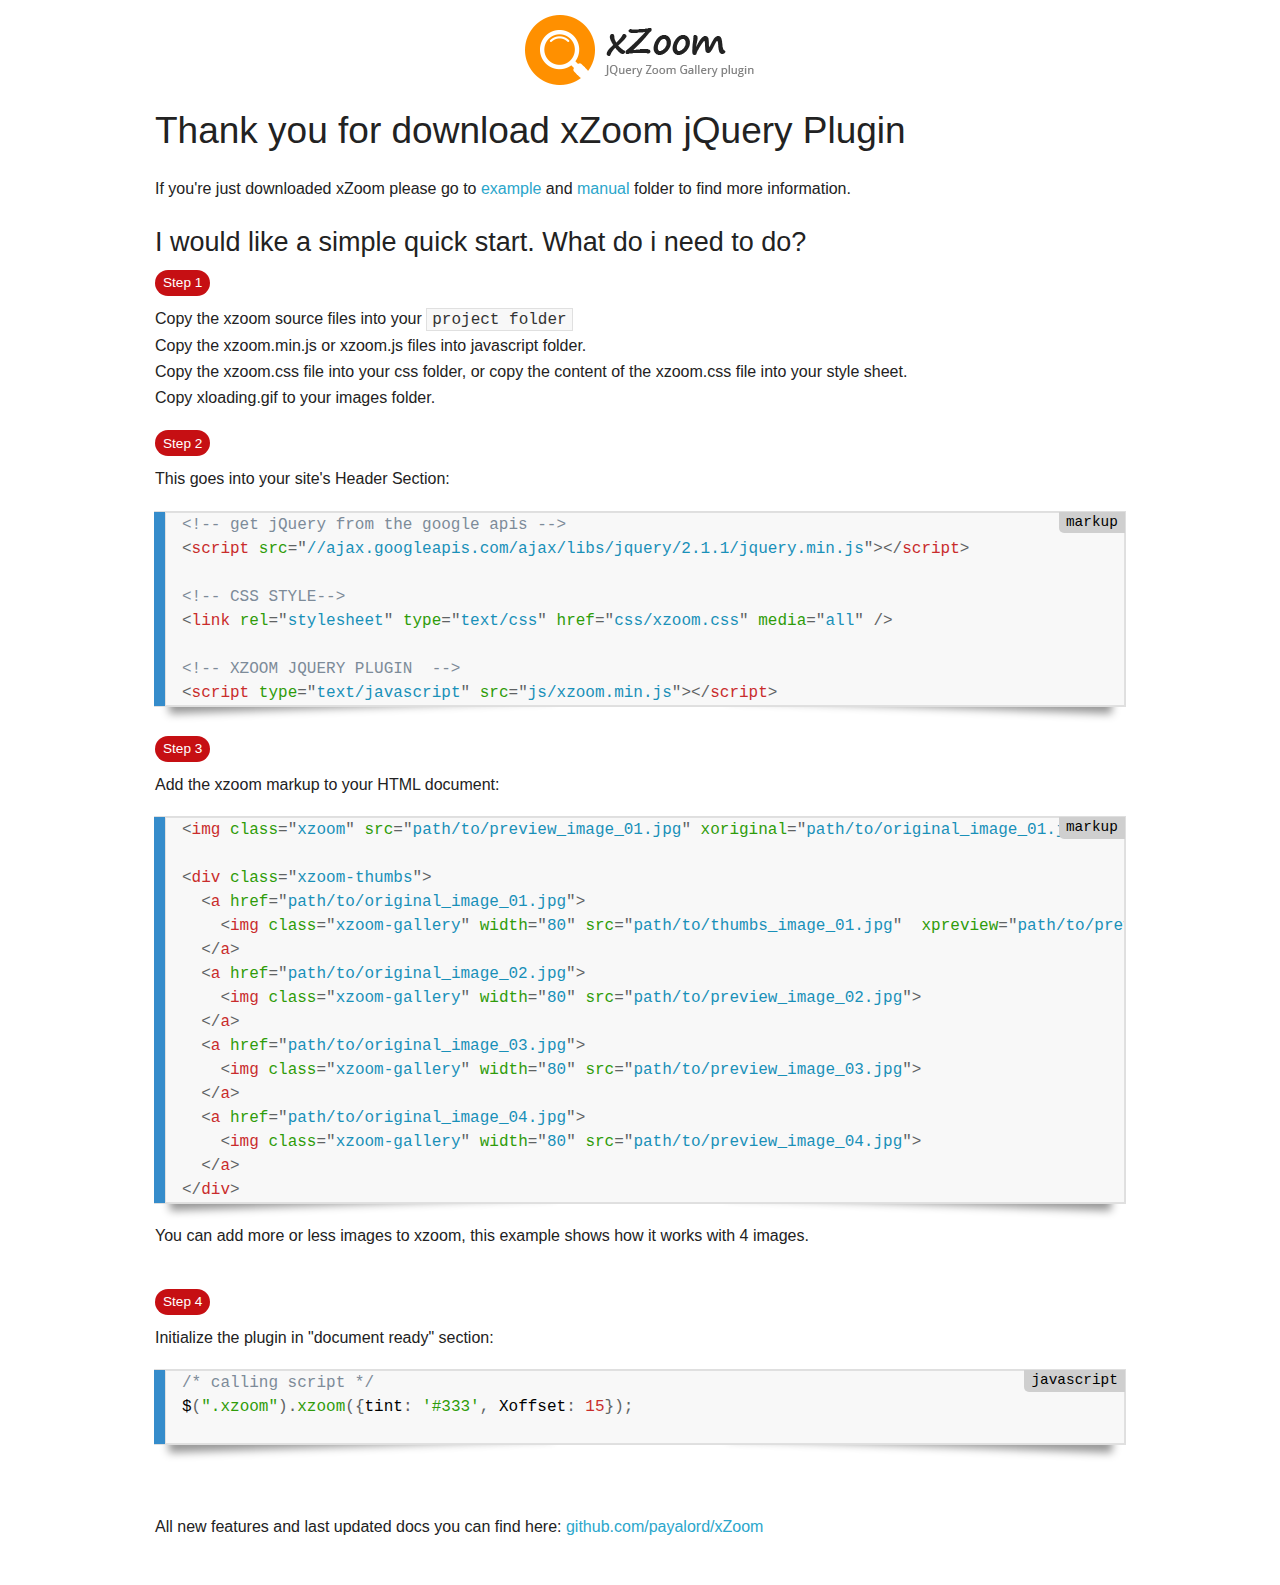
<file: ivy/Giaodien/font/xZoom-master/index.html>
<!doctype html>
<html class="no-js" lang="en">
  <head>
    <meta charset="utf-8" />
    <meta name="viewport" content="width=device-width, initial-scale=1.0" />
    <title>Manual | xZoom jQuery Zoom Gallery Plugin</title>
    <link rel="stylesheet" href="doc/css/normalize.css" />
    <link rel="stylesheet" href="doc/css/foundation.css" />
    <link rel="stylesheet" href="doc/css/prism.css" />
    <link rel="stylesheet" href="doc/css/manual.css" />
    <script src="doc/js/vendor/modernizr.js"></script>
  <!--[if lt IE 9]><script src="http://html5shiv.googlecode.com/svn/trunk/html5.js"></script><![endif]-->
  </head>

  <body>
  
  <div class="container">
    <div class="row">
      <div class="large-12 column text-center"><a href="https://payalord.github.io/xZoom"><img src="doc/images/logo.png" alt=""></a></div>
      <div class="large-12 column"><p><h2>Thank you for download xZoom jQuery Plugin</h2></p></div>
      <div class="large-12 column">
    If you're just downloaded xZoom please go to <a href="example/index.html">example</a> and <a href="doc/manual.html">manual</a> folder to find more information.
      </div>
    </div>
    <section>
      <div class="row">
        <div class="large-12 column">
          <h3>I would like a simple quick start. What do i need to do?</h3>
          <span class="label alert round">Step 1</span>
          <p>Copy the xzoom source files into your <code>project folder</code><br />
          Copy the xzoom.min.js or xzoom.js files into javascript folder.<br />
      Copy the xzoom.css file into your css folder, or copy the content of the xzoom.css file into your style sheet.<br />
      Copy xloading.gif to your images folder.</p>
          <span class="label alert round">Step 2</span>
          <p>This goes into your site's Header Section:</p>
          <p><pre><code class="language-markup">&lt;!-- get jQuery from the google apis --&gt;
&lt;script src="//ajax.googleapis.com/ajax/libs/jquery/2.1.1/jquery.min.js"&gt;&lt;/script&gt;

&lt;!-- CSS STYLE--&gt;
&lt;link rel="stylesheet" type="text/css" href="css/xzoom.css" media="all" /&gt;

&lt;!-- XZOOM JQUERY PLUGIN  --&gt;
&lt;script type="text/javascript" src="js/xzoom.min.js"&gt;&lt;/script&gt;</code></pre>
          </p>    
          <div class="line"><span class="label alert round">Step 3</span>
          <p>Add the xzoom markup to your HTML document:</p>
          <p>
            <pre><code class="language-markup">&lt;img class="xzoom" src="path/to/preview_image_01.jpg" xoriginal="path/to/original_image_01.jpg" /&gt;

&lt;div class="xzoom-thumbs"&gt;
  &lt;a href="path/to/original_image_01.jpg"&gt;
    &lt;img class="xzoom-gallery" width="80" src="path/to/thumbs_image_01.jpg"  xpreview="path/to/preview_image_01.jpg"&gt;
  &lt;/a&gt;
  &lt;a href="path/to/original_image_02.jpg"&gt;
    &lt;img class="xzoom-gallery" width="80" src="path/to/preview_image_02.jpg"&gt;
  &lt;/a&gt;
  &lt;a href="path/to/original_image_03.jpg"&gt;
    &lt;img class="xzoom-gallery" width="80" src="path/to/preview_image_03.jpg"&gt;
  &lt;/a&gt;
  &lt;a href="path/to/original_image_04.jpg"&gt;
    &lt;img class="xzoom-gallery" width="80" src="path/to/preview_image_04.jpg"&gt;
  &lt;/a&gt;
&lt;/div&gt;</code></pre>
          </p>
      <p>You can add more or less images to xzoom, this example shows how it works with 4 images.</p>
          </div>
          <div class="line"><span class="label alert round">Step 4</span>
          <p>Initialize the plugin in "document ready" section:</p>
          <p>
            <pre><code class="language-javascript">/* calling script */
$(".xzoom").xzoom({tint: '#333', Xoffset: 15});
            </code></pre>
          </p>
          </div>                        
        </div>       
      </div>
    </section> 
    <section>
    <div class="row">
      <div class="large-12 column">
        <div class="line">
          <p>All new features and last updated docs you can find here: <a href="https://github.com/payalord/xZoom">github.com/payalord/xZoom</a></p>
        </div>
      </div>
    </div>  
    </section>       
  </div>
    <script src="doc/js/vendor/jquery.js"></script>
    <script src="doc/js/foundation.min.js"></script>
    <script src="doc/js/vendor/prism.js"></script>
  </body>
</html>
</file>
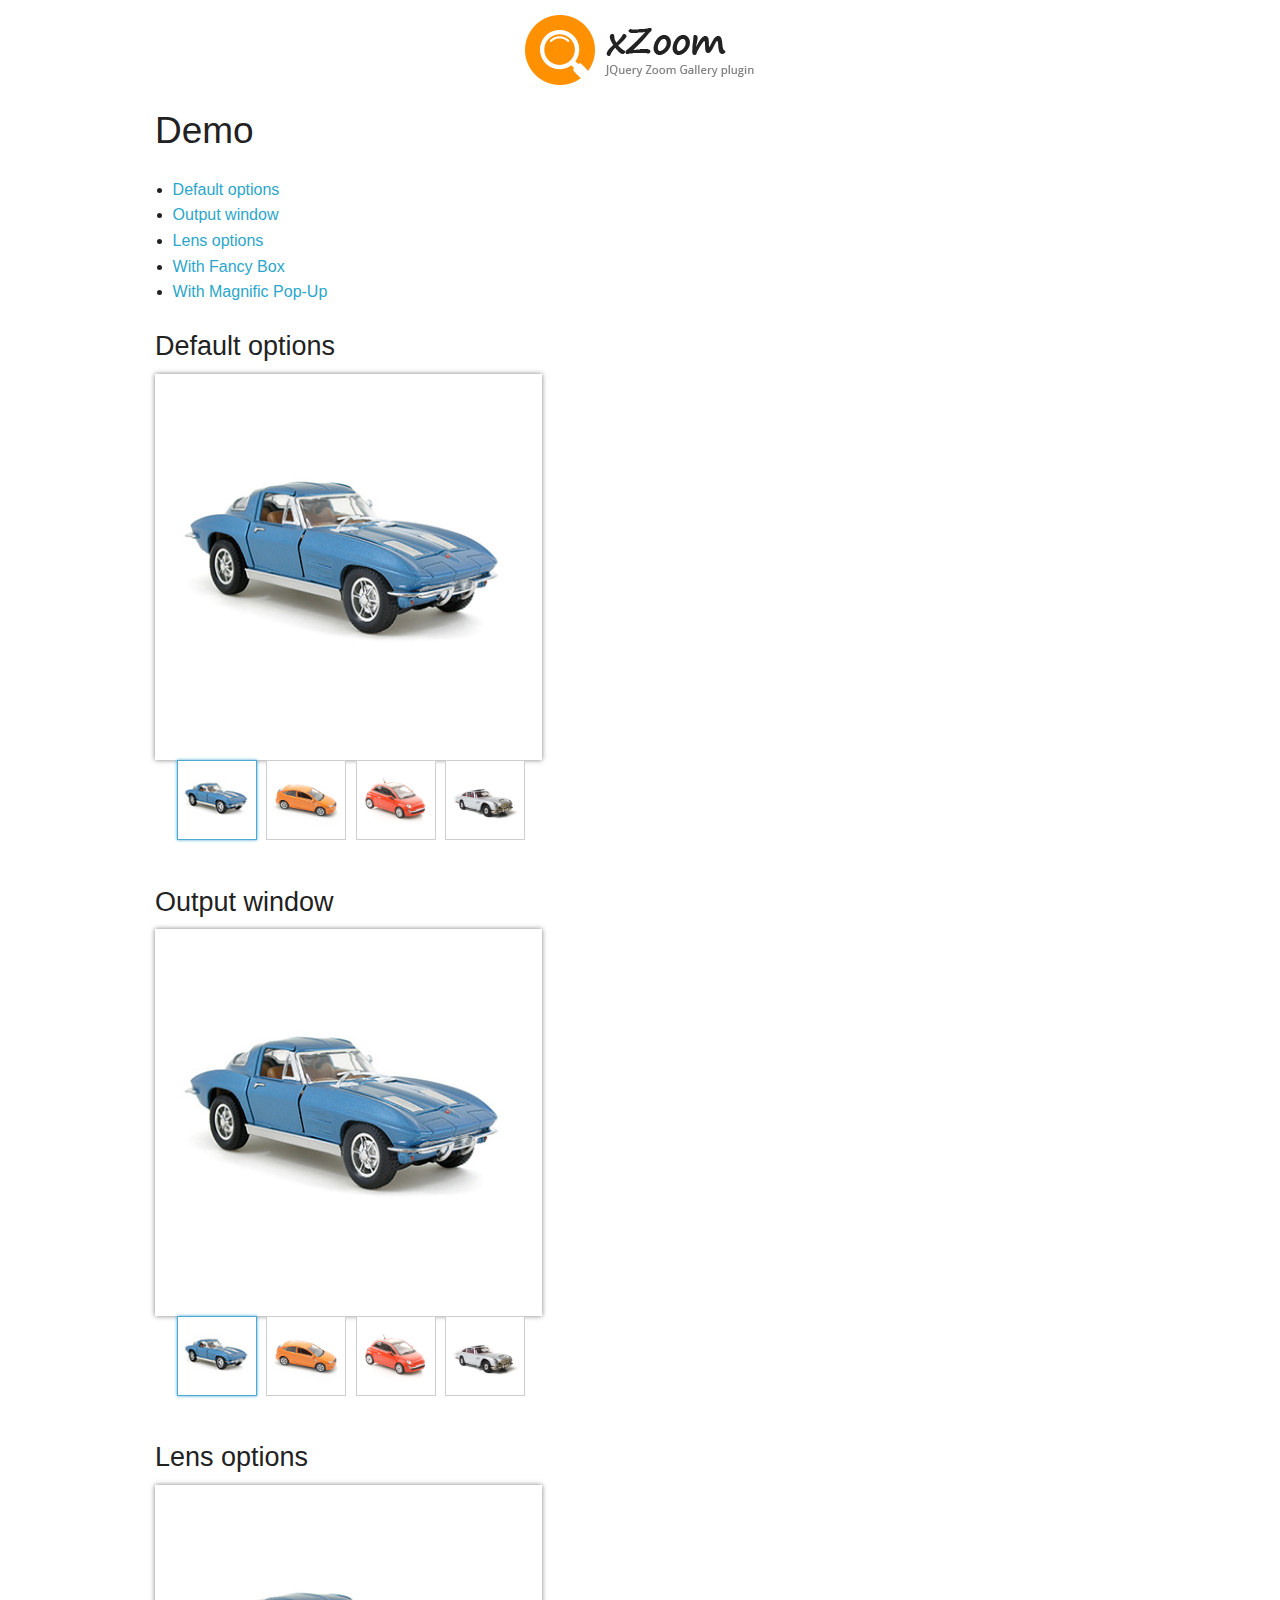
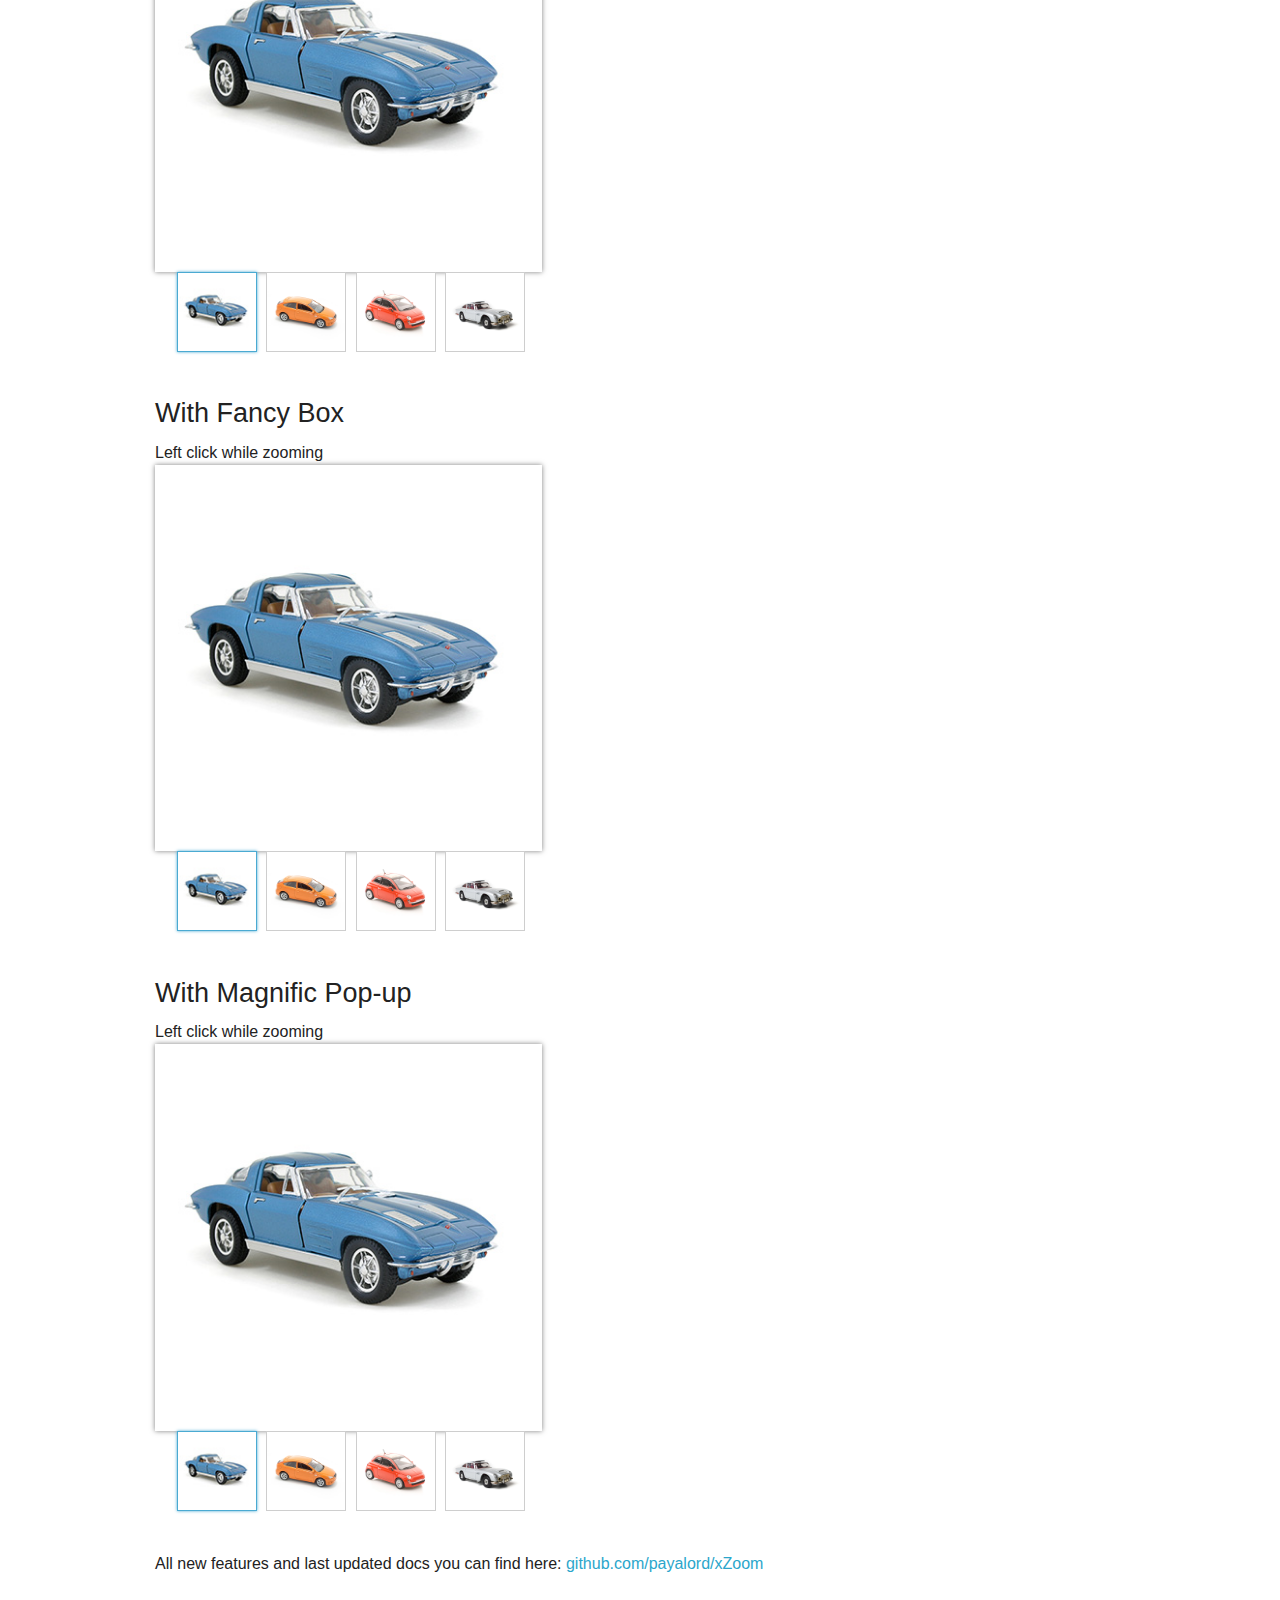
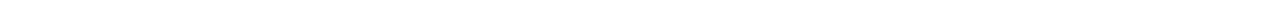
<file: ivy/Giaodien/font/xZoom-master/example/index.html>
<!doctype html>
<html class="no-js" lang="en">
  <head>
    <meta charset="utf-8" />
    <meta name="viewport" content="width=device-width, initial-scale=1.0" />
    <title>Demo | xZoom Jquery Zoom Gallery</title>
    <link rel="stylesheet" href="css/normalize.css" />
    <link rel="stylesheet" href="css/foundation.css" />
    <link rel="stylesheet" href="css/demo.css" />
    <script src="js/vendor/modernizr.js"></script>
    <script src="js/vendor/jquery.js"></script>
  <!-- xzoom plugin here -->
  <script type="text/javascript" src="../dist/xzoom.min.js"></script>
  <link rel="stylesheet" type="text/css" href="../dist/xzoom.css" media="all" /> 
  <!-- hammer plugin here -->
  <script type="text/javascript" src="hammer.js/1.0.5/jquery.hammer.min.js"></script>  
  <!--[if lt IE 9]><script src="http://html5shiv.googlecode.com/svn/trunk/html5.js"></script><![endif]-->
  <link type="text/css" rel="stylesheet" media="all" href="fancybox/source/jquery.fancybox.css" />
  <link type="text/css" rel="stylesheet" media="all" href="magnific-popup/css/magnific-popup.css" />
  <script type="text/javascript" src="fancybox/source/jquery.fancybox.js"></script>
  <script type="text/javascript" src="magnific-popup/js/magnific-popup.js"></script>       
  </head>

  <body>
  
  <div class="container">
    <div class="row">
      <div class="large-12 column text-center"><a href="https://payalord.github.io/xZoom"><img src="images/logo.png" alt=""></a></div>
      <div class="large-12 column"><p><h2>Demo</h2></p></div>
      <div class="large-12 column">
        <ul>
          <li><a href="#default">Default options</a></li>
          <li><a href="#output">Output window</a></li>
          <li><a href="#lens">Lens options</a></li>
          <li><a href="#fancy">With Fancy Box</a></li>
          <li><a href="#magnific">With Magnific Pop-Up</a></li>
        </ul>
      </div>
    </div>
    
    <!-- default start -->
    <section id="default" class="padding-top0">
    <div class="row">
      <div class="large-12 column"><h3>Default options</h3></div>
      <div class="large-5 column">
        <div class="xzoom-container">
          <img class="xzoom" id="xzoom-default" src="images/gallery/preview/01_b_car.jpg" xoriginal="images/gallery/original/01_b_car.jpg" />
          <div class="xzoom-thumbs">
            <a href="images/gallery/original/01_b_car.jpg"><img class="xzoom-gallery" width="80" src="images/gallery/thumbs/01_b_car.jpg"  xpreview="images/gallery/preview/01_b_car.jpg" title="The description goes here"></a>
            <a href="images/gallery/original/02_o_car.jpg"><img class="xzoom-gallery" width="80" src="images/gallery/preview/02_o_car.jpg" title="The description goes here"></a>
            <a href="images/gallery/original/03_r_car.jpg"><img class="xzoom-gallery" width="80" src="images/gallery/preview/03_r_car.jpg" title="The description goes here"></a>
            <a href="images/gallery/original/04_g_car.jpg"><img class="xzoom-gallery" width="80" src="images/gallery/preview/04_g_car.jpg" title="The description goes here"></a>
          </div>
        </div>        
      </div>
      <div class="large-7 column"></div>
    </div>
    </section>
    <!-- default end -->

    <!-- output window start -->
    <section id="output">
    <div class="row">
      <div class="large-12 column"><h3>Output window</h3></div>
      <div class="large-5 column">
        <div class="xzoom-container">
          <img class="xzoom2" src="images/gallery/preview/01_b_car.jpg" xoriginal="images/gallery/original/01_b_car.jpg" />
            <div class="xzoom-thumbs">
              <a href="images/gallery/original/01_b_car.jpg"><img class="xzoom-gallery2" width="80" src="images/gallery/thumbs/01_b_car.jpg"  xpreview="images/gallery/preview/01_b_car.jpg" title="The description goes here"></a>
              <a href="images/gallery/original/02_o_car.jpg"><img class="xzoom-gallery2" width="80" src="images/gallery/preview/02_o_car.jpg" title="The description goes here"></a>
              <a href="images/gallery/original/03_r_car.jpg"><img class="xzoom-gallery2" width="80" src="images/gallery/preview/03_r_car.jpg" title="The description goes here"></a>
              <a href="images/gallery/original/04_g_car.jpg"><img class="xzoom-gallery2" width="80" src="images/gallery/preview/04_g_car.jpg" title="The description goes here"></a>
            </div>
        </div>        
      </div>
      <div class="large-7 column"><div id="xzoom2-id" style="float: right; width: 200px; height: 200px;"></div></div>
    </div>
    </section>   
    <!-- output window end -->

    <!-- lens options start -->
    <section id="lens">
    <div class="row">
      <div class="large-12 column"><h3>Lens options</h3></div>
      <div class="large-5 column">
        <div class="xzoom-container">
          <img class="xzoom3" src="images/gallery/preview/01_b_car.jpg" xoriginal="images/gallery/original/01_b_car.jpg" />
          <div class="xzoom-thumbs">
            <a href="images/gallery/original/01_b_car.jpg"><img class="xzoom-gallery3" width="80" src="images/gallery/thumbs/01_b_car.jpg"  xpreview="images/gallery/preview/01_b_car.jpg" title="The description goes here"></a>
            <a href="images/gallery/original/02_o_car.jpg"><img class="xzoom-gallery3" width="80" src="images/gallery/preview/02_o_car.jpg" title="The description goes here"></a>
            <a href="images/gallery/original/03_r_car.jpg"><img class="xzoom-gallery3" width="80" src="images/gallery/preview/03_r_car.jpg" title="The description goes here"></a>
            <a href="images/gallery/original/04_g_car.jpg"><img class="xzoom-gallery3" width="80" src="images/gallery/preview/04_g_car.jpg" title="The description goes here"></a>
          </div>
        </div>        
      </div>
      <div class="large-7 column"></div>
    </div>
    </section>   
    <!-- lens options end -->

    <!-- fancy start -->
    <section id="fancy">
    <div class="row">
      <div class="large-12 column"><h3>With Fancy Box</h3>Left click while zooming</div>
      <div class="large-5 column">
        <div class="xzoom-container">
          <img class="xzoom4" id="xzoom-fancy" src="images/gallery/preview/01_b_car.jpg" xoriginal="images/gallery/original/01_b_car.jpg" />
          <div class="xzoom-thumbs">
            <a href="images/gallery/original/01_b_car.jpg"><img class="xzoom-gallery4" width="80" src="images/gallery/thumbs/01_b_car.jpg"  xpreview="images/gallery/preview/01_b_car.jpg" title="The description goes here"></a>
            <a href="images/gallery/original/02_o_car.jpg"><img class="xzoom-gallery4" width="80" src="images/gallery/preview/02_o_car.jpg" title="The description goes here"></a>
            <a href="images/gallery/original/03_r_car.jpg"><img class="xzoom-gallery4" width="80" src="images/gallery/preview/03_r_car.jpg" title="The description goes here"></a>
            <a href="images/gallery/original/04_g_car.jpg"><img class="xzoom-gallery4" width="80" src="images/gallery/preview/04_g_car.jpg" title="The description goes here"></a>
          </div>
        </div>          
      </div>
      <div class="large-7 column"></div>
    </div>
    </section>   
    <!-- fancy end -->

    <!-- magnific start -->
    <section id="magnific">
    <div class="row">
      <div class="large-12 column"><h3>With Magnific Pop-up</h3>Left click while zooming</div>
      <div class="large-5 column">
        <div class="xzoom-container">
          <img class="xzoom5" id="xzoom-magnific" src="images/gallery/preview/01_b_car.jpg" xoriginal="images/gallery/original/01_b_car.jpg" />
          <div class="xzoom-thumbs">
            <a href="images/gallery/original/01_b_car.jpg"><img class="xzoom-gallery5" width="80" src="images/gallery/thumbs/01_b_car.jpg"  xpreview="images/gallery/preview/01_b_car.jpg" title="The description goes here"></a>
            <a href="images/gallery/original/02_o_car.jpg"><img class="xzoom-gallery5" width="80" src="images/gallery/preview/02_o_car.jpg" title="The description goes here"></a>
            <a href="images/gallery/original/03_r_car.jpg"><img class="xzoom-gallery5" width="80" src="images/gallery/preview/03_r_car.jpg" title="The description goes here"></a>
            <a href="images/gallery/original/04_g_car.jpg"><img class="xzoom-gallery5" width="80" src="images/gallery/preview/04_g_car.jpg" title="The description goes here"></a>
          </div>
        </div>        
      </div>
      <div class="large-7 column"></div>
    </div>
    </section>   
    <!-- magnific end -->
    <section>
    <div class="row">
      <div class="large-12 column">
        <div class="line">
          <p>All new features and last updated docs you can find here: <a href="https://github.com/payalord/xZoom">github.com/payalord/xZoom</a></p>
        </div>
      </div>
    </div>  
    </section> 
  </div>
    <script src="js/foundation.min.js"></script>
    <script src="js/setup.js"></script>
  </body>
</html>
</file>
<file: ivy/Giaodien/font/xZoom-master/doc/css/prism.css>
/* http://prismjs.com/download.html?themes=prism-coy&languages=markup+css+clike+javascript&plugins=line-highlight+line-numbers+show-language */
/**
 * prism.js Coy theme for JavaScript, CoffeeScript, CSS and HTML
 * Based on https://github.com/tshedor/workshop-wp-theme (Example: http://workshop.kansan.com/category/sessions/basics or http://workshop.timshedor.com/category/sessions/basics);
 * @author Tim  Shedor
 */

code[class*="language-"],
pre[class*="language-"] {
	color: black;
	font-family: Consolas, Monaco, 'Andale Mono', monospace;
	direction: ltr;
	text-align: left;
	white-space: pre;
	word-spacing: normal;
	word-break: normal;
	line-height: 1.5;

	-moz-tab-size: 4;
	-o-tab-size: 4;
	tab-size: 4;

	-webkit-hyphens: none;
	-moz-hyphens: none;
	-ms-hyphens: none;
	hyphens: none;
}

/* Code blocks */
pre[class*="language-"] {
	position: relative;
	margin: .5em 0;
	-webkit-box-shadow: -1px 0px 0px 0px #358ccb, 0px 0px 0px 1px #dfdfdf;
	-moz-box-shadow: -1px 0px 0px 0px #358ccb, 0px 0px 0px 1px #dfdfdf;
	box-shadow: -1px 0px 0px 0px #358ccb, 0px 0px 0px 1px #dfdfdf;
	border-left: 10px solid #358ccb;
	background-color: #fdfdfd;
	background-image: -webkit-linear-gradient(transparent 50%, rgba(69, 142, 209, 0.04) 50%);
	background-image: -moz-linear-gradient(transparent 50%, rgba(69, 142, 209, 0.04) 50%);
	background-image: -ms-linear-gradient(transparent 50%, rgba(69, 142, 209, 0.04) 50%);
	background-image: -o-linear-gradient(transparent 50%, rgba(69, 142, 209, 0.04) 50%);
	background-image: linear-gradient(transparent 50%, rgba(69, 142, 209, 0.04) 50%);
	background-size: 3em 3em;
	background-origin: content-box;
	overflow: visible;
	max-height: 30em;
}

code[class*="language"] {
	max-height: inherit;
	height: 100%;
	padding: 0 1em;
	display: block;
	overflow: auto;
}

/* Margin bottom to accomodate shadow */
:not(pre) > code[class*="language-"],
pre[class*="language-"] {
	background-color: #fdfdfd;
	-webkit-box-sizing: border-box;
	-moz-box-sizing: border-box;
	box-sizing: border-box;
	margin-bottom: 1em;
}

/* Inline code */
:not(pre) > code[class*="language-"] {
	position: relative;
	padding: .2em;
	-webkit-border-radius: 0.3em;
	-moz-border-radius: 0.3em;
	-ms-border-radius: 0.3em;
	-o-border-radius: 0.3em;
	border-radius: 0.3em;
	color: #c92c2c;
	border: 1px solid rgba(0, 0, 0, 0.1);
}

pre[class*="language-"]:before,
pre[class*="language-"]:after {
	content: '';
	z-index: -2;
	display: block;
	position: absolute;
	bottom: 0.75em;
	left: 0.18em;
	width: 40%;
	height: 20%;
	-webkit-box-shadow: 0px 13px 8px #979797;
	-moz-box-shadow: 0px 13px 8px #979797;
	box-shadow: 0px 13px 8px #979797;
	-webkit-transform: rotate(-2deg);
	-moz-transform: rotate(-2deg);
	-ms-transform: rotate(-2deg);
	-o-transform: rotate(-2deg);
	transform: rotate(-2deg);
}

:not(pre) > code[class*="language-"]:after,
pre[class*="language-"]:after {
	right: 0.75em;
	left: auto;
	-webkit-transform: rotate(2deg);
	-moz-transform: rotate(2deg);
	-ms-transform: rotate(2deg);
	-o-transform: rotate(2deg);
	transform: rotate(2deg);
}

.token.comment,
.token.block-comment,
.token.prolog,
.token.doctype,
.token.cdata {
	color: #7D8B99;
}

.token.punctuation {
	color: #5F6364;
}

.token.property,
.token.tag,
.token.boolean,
.token.number,
.token.function-name,
.token.constant,
.token.symbol,
.token.deleted {
	color: #c92c2c;
}

.token.selector,
.token.attr-name,
.token.string,
.token.char,
.token.function,
.token.builtin,
.token.inserted {
	color: #2f9c0a;
}

.token.operator,
.token.entity,
.token.url,
.token.variable {
	color: #a67f59;
	background: rgba(255, 255, 255, 0.5);
}

.token.atrule,
.token.attr-value,
.token.keyword,
.token.class-name {
	color: #1990b8;
}

.token.regex,
.token.important {
	color: #e90;
}

.language-css .token.string,
.style .token.string {
	color: #a67f59;
	background: rgba(255, 255, 255, 0.5);
}

.token.important {
	font-weight: normal;
}

.token.entity {
	cursor: help;
}

.namespace {
	opacity: .7;
}

@media screen and (max-width: 767px) {
	pre[class*="language-"]:before,
	pre[class*="language-"]:after {
		bottom: 14px;
		-webkit-box-shadow: none;
		-moz-box-shadow: none;
		box-shadow: none;
	}

}

/* Plugin styles */
.token.tab:not(:empty):before,
.token.cr:before,
.token.lf:before {
	color: #e0d7d1;
}

/* Plugin styles: Line Numbers */
pre[class*="language-"].line-numbers {
	padding-left: 0;
}

pre[class*="language-"].line-numbers code {
	padding-left: 3.8em;
}

pre[class*="language-"].line-numbers .line-numbers-rows {
	left: 0;
}

pre[data-line] {
	position: relative;
	padding: 1em 0 1em 3em;
}

.line-highlight {
	position: absolute;
	left: 0;
	right: 0;
	padding: inherit 0;
	margin-top: 1em; /* Same as .prism’s padding-top */

	background: hsla(24, 20%, 50%,.08);
	background: -moz-linear-gradient(left, hsla(24, 20%, 50%,.1) 70%, hsla(24, 20%, 50%,0));
	background: -webkit-linear-gradient(left, hsla(24, 20%, 50%,.1) 70%, hsla(24, 20%, 50%,0));
	background: -o-linear-gradient(left, hsla(24, 20%, 50%,.1) 70%, hsla(24, 20%, 50%,0));
	background: linear-gradient(left, hsla(24, 20%, 50%,.1) 70%, hsla(24, 20%, 50%,0));
	
	pointer-events: none;
	
	line-height: inherit;
	white-space: pre;
}

	.line-highlight:before,
	.line-highlight[data-end]:after {
		content: attr(data-start);
		position: absolute;
		top: .4em;
		left: .6em;
		min-width: 1em;
		padding: 0 .5em;
		background-color: hsla(24, 20%, 50%,.4);
		color: hsl(24, 20%, 95%);
		font: bold 65%/1.5 sans-serif;
		text-align: center;
		vertical-align: .3em;
		border-radius: 999px;
		text-shadow: none;
		box-shadow: 0 1px white;
	}
	
	.line-highlight[data-end]:after {
		content: attr(data-end);
		top: auto;
		bottom: .4em;
	}
pre.line-numbers {
	position: relative;
	padding-left: 3.8em;
	counter-reset: linenumber;
}

pre.line-numbers > code {
	position: relative;
}

.line-numbers .line-numbers-rows {
	position: absolute;
	pointer-events: none;
	top: 0;
	font-size: 100%;
	left: -3.8em;
	width: 3em; /* works for line-numbers below 1000 lines */
	letter-spacing: -1px;
	border-right: 1px solid #999;

	-webkit-user-select: none;
	-moz-user-select: none;
	-ms-user-select: none;
	user-select: none;

}

	.line-numbers-rows > span {
		pointer-events: none;
		display: block;
		counter-increment: linenumber;
	}

		.line-numbers-rows > span:before {
			content: counter(linenumber);
			color: #999;
			display: block;
			padding-right: 0.8em;
			text-align: right;
		}
pre[class*='language-'] {
	position: relative;
}
pre[class*='language-'] > code[data-language] {
	overflow: scroll;
	max-height: 28em;
	display: block;
}
pre[class*='language-'] > code[data-language]::before {
	content: attr(data-language);
	color: black;
	background-color: #CFCFCF;
	display: inline-block;
	position: absolute;
	top: 0;
	right: 0;
	font-size: 0.9em;
	border-radius: 0 0 0 5px;
	padding: 0 0.5em;
	text-shadow: none;
}
</file>
<file: ivy/Giaodien/font/xZoom-master/doc/css/manual.css>
/*demo styles for xZoom*/
.container { padding: 15px; }
section { padding-top: 20px; }
.padding-top0 { padding-top: 0px !important; }
p { margin-top: 10px; }
.line { padding-top: 10px; padding-bottom: 10px; }
.green { color: green !important; }
</file>
<file: ivy/Giaodien/font/xZoom-master/example/css/demo.css>
/*demo styles for xZoom*/
.container { padding: 15px; }
section { padding-top: 20px; }
.padding-top0 { padding-top: 0px !important;}
</file>
<file: ivy/Giaodien/font/xZoom-master/dist/xzoom.css>
/* Compatibility styles for frameworks like bootstrap, foundation e.t.c */
.xzoom-source img, .xzoom-preview img, .xzoom-lens img {
  display: block;
  max-width: none;
  max-height: none;
  -webkit-transition: none;
  -moz-transition: none;
  -o-transition: none;
  transition: none;
}
/* --------------- */

/* xZoom Styles below */
.xzoom-container { 
  display: inline-block;
}

.xzoom-thumbs {
  text-align: center;
  margin-bottom: 10px;
}

.xzoom { 
  -webkit-box-shadow: 0px 0px 5px 0px rgba(0,0,0,0.5);
  -moz-box-shadow: 0px 0px 5px 0px rgba(0,0,0,0.5);
  box-shadow: 0px 0px 5px 0px rgba(0,0,0,0.5);  
}
.xzoom2, .xzoom3, .xzoom4, .xzoom5 {
  -webkit-box-shadow: 0px 0px 5px 0px rgba(0,0,0,0.5);
  -moz-box-shadow: 0px 0px 5px 0px rgba(0,0,0,0.5);
  box-shadow: 0px 0px 5px 0px rgba(0,0,0,0.5);
}

/* Thumbs */
.xzoom-gallery, .xzoom-gallery2, .xzoom-gallery3, .xzoom-gallery4, .xzoom-gallery5 {
  border: 1px solid #cecece;
  margin-left: 5px;
  margin-bottom: 10px;
}

.xzoom-source, .xzoom-hidden {
  display: block;
  position: static;
  float: none;
  clear: both;
}

/* Everything out of border is hidden */
.xzoom-hidden {
  overflow: hidden;
}

/* Preview */
.xzoom-preview {
  border: 1px solid #888;
  background: #2f4f4f;
  box-shadow: -0px -0px 10px rgba(0,0,0,0.50);
}

/* Lens */
.xzoom-lens {
  border: 1px solid #555;
  box-shadow: -0px -0px 10px rgba(0,0,0,0.50);
  cursor: crosshair;
}

/* Loading */
.xzoom-loading {
  background-position: center center;
  background-repeat: no-repeat;
  border-radius: 100%;
  opacity: .7;
  background: url(../example/images/xloading.gif);
  width: 48px;
  height: 48px;
}

/* Additional class that applied to thumb when it is active */
.xactive {
  -webkit-box-shadow: 0px 0px 3px 0px rgba(74,169,210,1);
  -moz-box-shadow: 0px 0px 3px 0px rgba(74,169,210,1);
  box-shadow: 0px 0px 3px 0px rgba(74,169,210,1); 
  border: 1px solid #4aaad2;
}

/* Caption */
.xzoom-caption {
  position: absolute;
  bottom: -43px;
  left: 0;
  background: #000;
  width: 100%;
  text-align: left;
}

.xzoom-caption span {
  color: #fff;
  font-family: Arial, sans-serif;
  display: block;
  font-size: 0.75em;
  font-weight: bold;
  padding: 10px;
}
</file>
